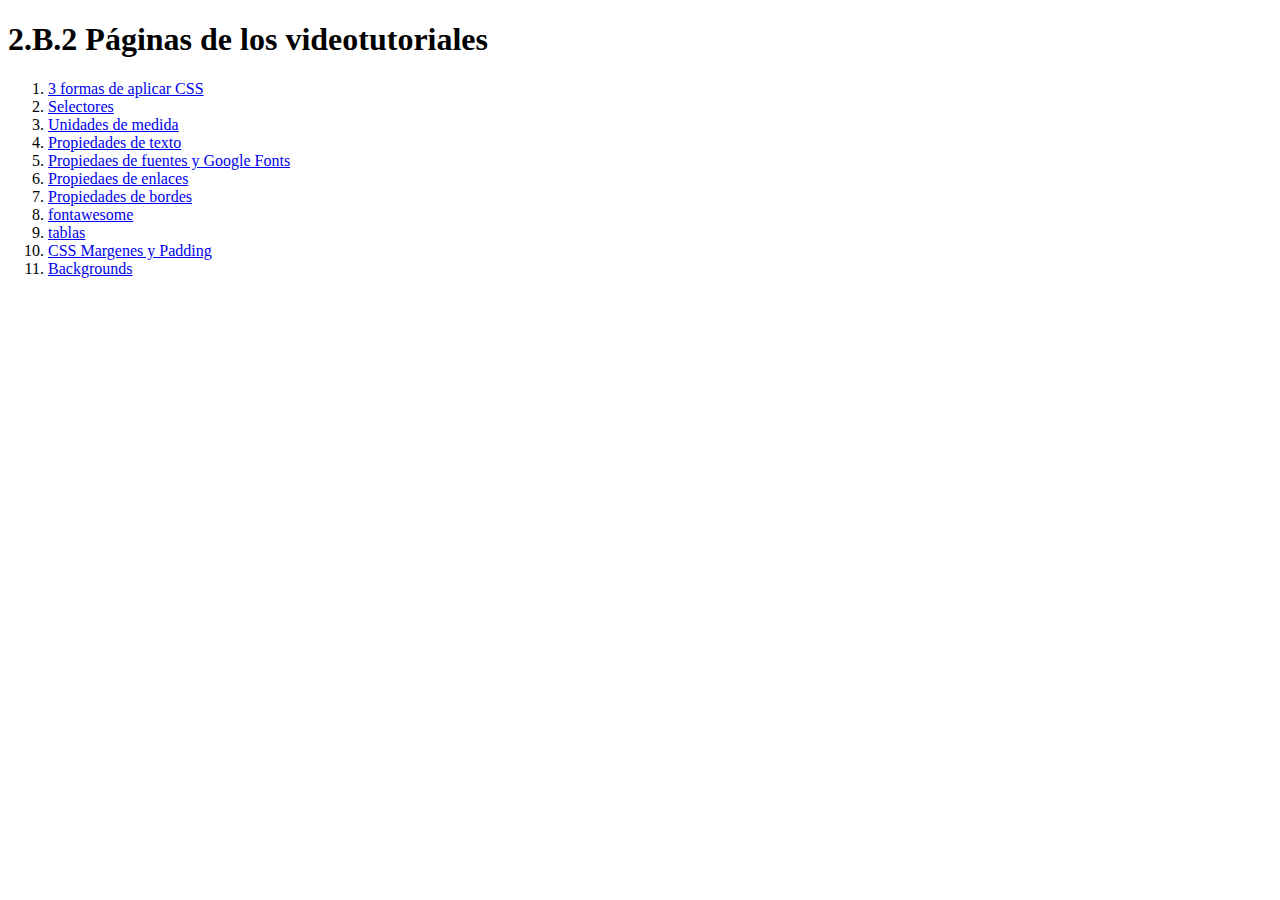
<file: index.html>
<!DOCTYPE html>
<html lang="en">
<head>
    <meta charset="UTF-8">
    <meta name="viewport" content="width=device-width, initial-scale=1.0">
    <title>2.B.2 Páginas de los videotutoriales
    </title>
</head>
<body>
    <h1>2.B.2 Páginas de los videotutoriales    </h1>
    <ol>
        <li><a href="3formasaplicarcss.html">3 formas de aplicar CSS</a></li>
        <li><a href="selectores.html">Selectores</a></li>
        <li><a href="unidadmedidas.html">Unidades de medida</a></li>
        <li><a href="propiedadestexto.html">Propiedades de  texto</a></li>
        <li><a href="propiedadesfuentesgooglefonts.html">Propiedaes de fuentes y Google Fonts</a></li>
        <li><a href="propiedadesenlaces.html">Propiedaes de enlaces</a></li>
        <li><a href="propiedadesbordes.html">Propiedades de bordes</a></li>
        <li><a href="fontawesome.html">fontawesome</a></li>
        <li><a href="tablas.html">tablas</a></li>
        <li><a href="cssmargenesypadding.html">CSS Margenes y Padding</a></li>
        <li><a href="background.html">Backgrounds</a></li>
    </ol>
</body>
</html>
</file>
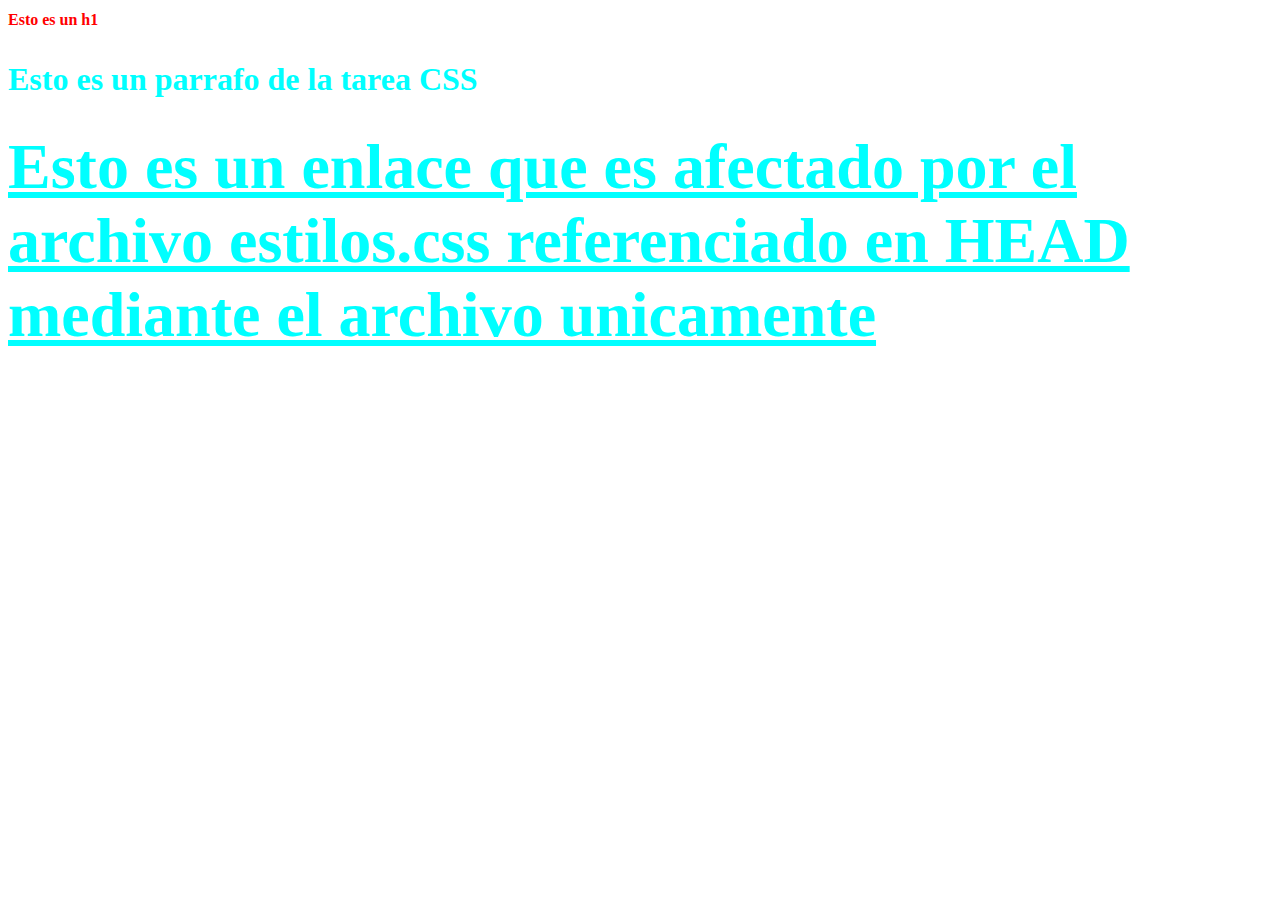
<file: 3formasaplicarcss.html>
<!DOCTYPE html>
<html lang="en">

<head>
    <meta charset="UTF-8">
    <meta name="viewport" content="width=device-width, initial-scale=1.0">
    <title>3 Formas de agregar CSS</title>
    <style>
        h2 {
            color: brown;
            font-size: 25px;
        }

        p {
            color: aqua;
            font-weight: bold;
            font-size: 2em;
        }
    </style>
    <link rel="stylesheet" href="estilos.css">
</head>

<body>
    <h1 style="color:red;font-size:16px">Esto es un h1</h1>

    <p>Esto es un parrafo de la tarea CSS</p>
    <p> <a href="#">Esto es un enlace que es afectado por el archivo estilos.css referenciado en HEAD mediante el archivo unicamente</a></p>
</body>

</html>
</file>
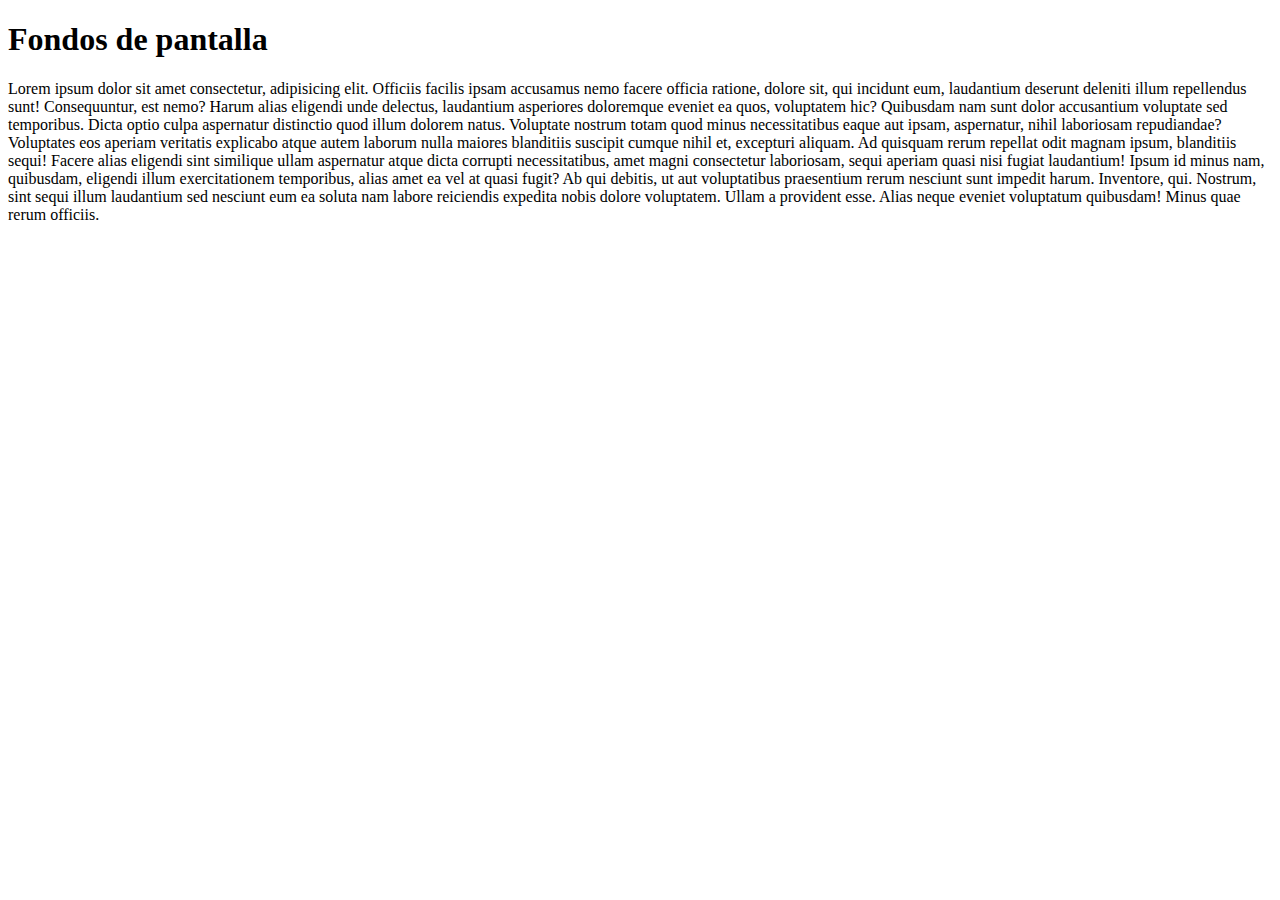
<file: background.html>
<!DOCTYPE html>
<html lang="en">
<head>
    <meta charset="UTF-8">
    <meta name="viewport" content="width=device-width, initial-scale=1.0">
    <title>Background</title>
</head>
<style>
    body{
        background-image: url("https://png.pngtree.com/png-vector/20201224/ourmid/pngtree-mbe-style-small-picture-png-image_2625623.jpg");
        background-repeat: no-repeat;
        background-position: center center;
        background-attachment: scroll;
        background-size: 100% 100%;
    }
    #caja{
        height: 200px;
        background-color: blue;
    }
</style>
<body>
    <h1>Fondos de pantalla</h1>
    <p>Lorem ipsum dolor sit amet consectetur, adipisicing elit. Officiis facilis ipsam accusamus nemo facere officia ratione, dolore sit, qui incidunt eum, laudantium deserunt deleniti illum repellendus sunt! Consequuntur, est nemo?
    Harum alias eligendi unde delectus, laudantium asperiores doloremque eveniet ea quos, voluptatem hic? Quibusdam nam sunt dolor accusantium voluptate sed temporibus. Dicta optio culpa aspernatur distinctio quod illum dolorem natus.
    Voluptate nostrum totam quod minus necessitatibus eaque aut ipsam, aspernatur, nihil laboriosam repudiandae? Voluptates eos aperiam veritatis explicabo atque autem laborum nulla maiores blanditiis suscipit cumque nihil et, excepturi aliquam.
    Ad quisquam rerum repellat odit magnam ipsum, blanditiis sequi! Facere alias eligendi sint similique ullam aspernatur atque dicta corrupti necessitatibus, amet magni consectetur laboriosam, sequi aperiam quasi nisi fugiat laudantium!
    Ipsum id minus nam, quibusdam, eligendi illum exercitationem temporibus, alias amet ea vel at quasi fugit? Ab qui debitis, ut aut voluptatibus praesentium rerum nesciunt sunt impedit harum. Inventore, qui.
    Nostrum, sint sequi illum laudantium sed nesciunt eum ea soluta nam labore reiciendis expedita nobis dolore voluptatem. Ullam a provident esse. Alias neque eveniet voluptatum quibusdam! Minus quae rerum officiis.</p>
</body>
</html>
</file>
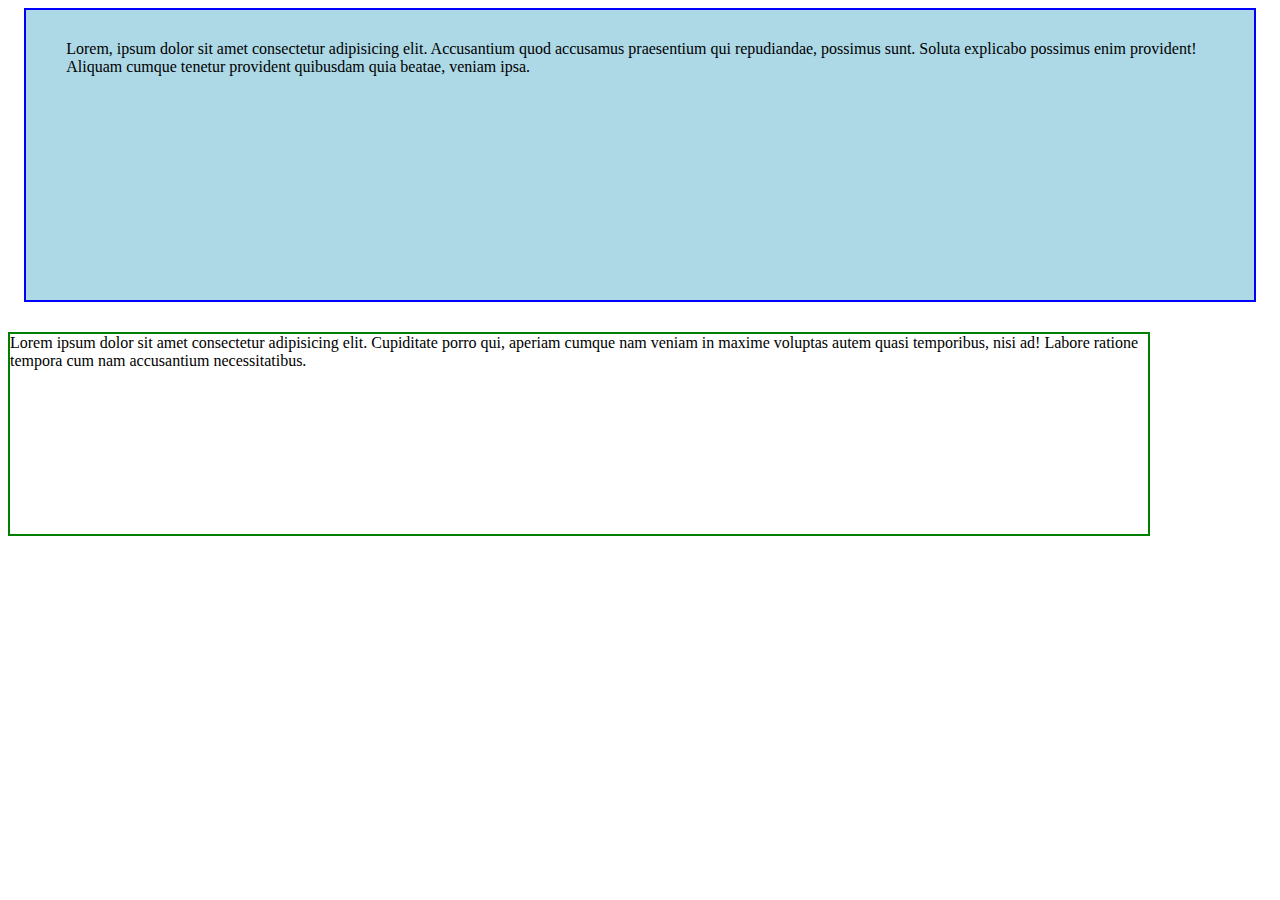
<file: cssmargenesypadding.html>
<!DOCTYPE html>
<html lang="en">
<head>
    <meta charset="UTF-8">
    <meta name="viewport" content="width=device-width, initial-scale=1.0">
    <title>CSS margenes y padding</title>
<style>
    #caja1 {
        background-color: lightblue;
        border: 2px solid blue;
        width: 90%;
        height: 200px;
        margin: auto;
        padding: 30px 50px 60px 40px;
    }

    #caja2 {
        border: 2px solid green;
        width: 90%;
        height: 200px;
        margin-top: 30px;
    }
</style>
</head>
<body>
    <div id="caja1">Lorem, ipsum dolor sit amet consectetur adipisicing elit. Accusantium quod accusamus praesentium qui repudiandae, possimus sunt. Soluta explicabo possimus enim provident! Aliquam cumque tenetur provident quibusdam quia beatae, veniam ipsa.</div>

    <div id="caja2">Lorem ipsum dolor sit amet consectetur adipisicing elit. Cupiditate porro qui, aperiam cumque nam veniam in maxime voluptas autem quasi temporibus, nisi ad! Labore ratione tempora cum nam accusantium necessitatibus.</div>
</body>
</html>
</file>
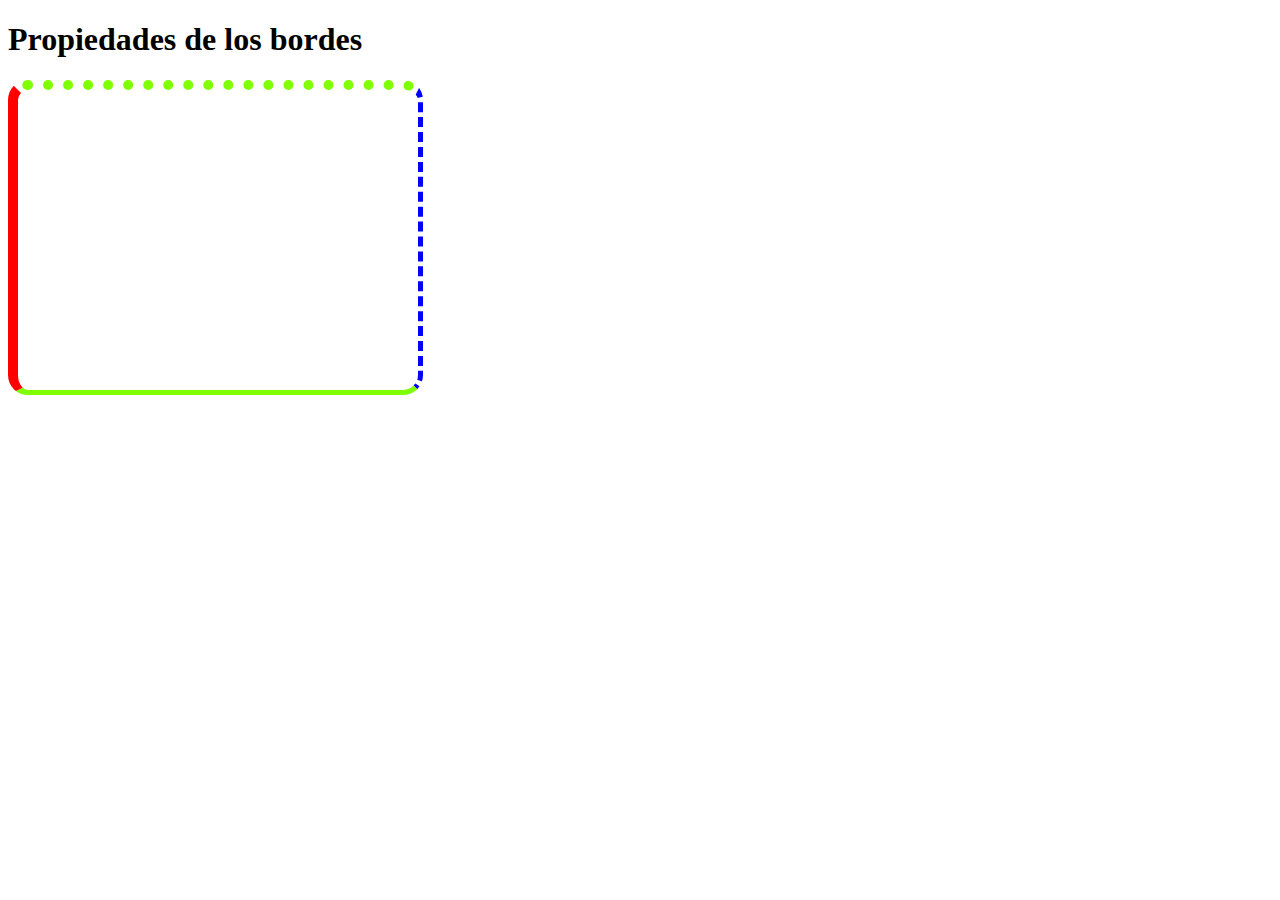
<file: propiedadesbordes.html>
<!DOCTYPE html>
<html lang="en">
<head>
    <meta charset="UTF-8">
    <meta name="viewport" content="width=device-width, initial-scale=1.0">
    <title>Propiedades de los bordes</title>
<style>
    #capa {
        width: 400px;
        height: 300px;
        border: 10px solid chartreuse;
        border-radius: 20px;
        border-top-style: dotted;
        border-left-color: red;
        border-bottom-width: 5px;
        border-right: 5px dashed blue;
    }
</style>
</head>
<body>
    <h1>Propiedades de los bordes</h1>
    <div id="capa">

    </div>
</body>
</html>
</file>
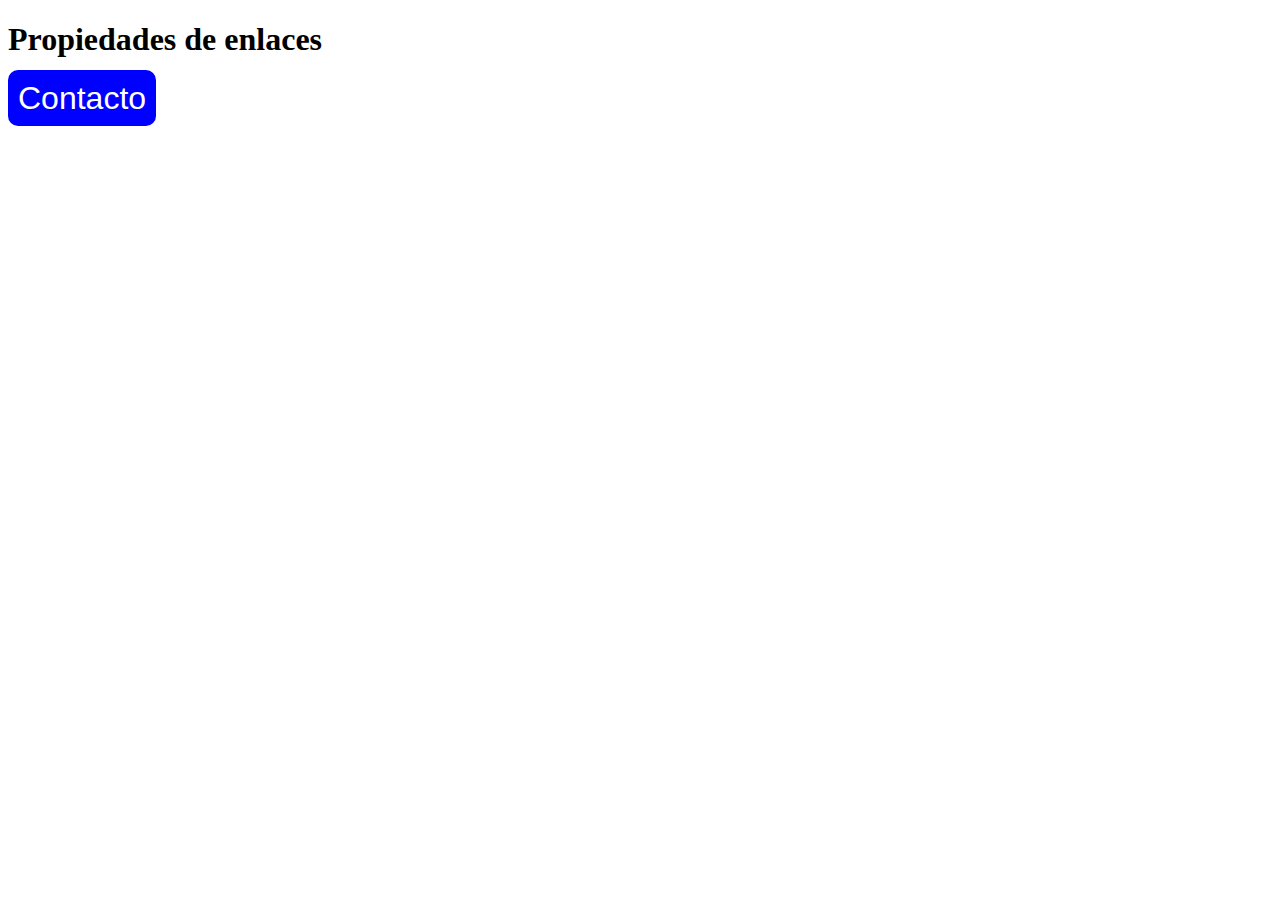
<file: propiedadesenlaces.html>
<!DOCTYPE html>
<html lang="en">
<head>
    <meta charset="UTF-8">
    <meta name="viewport" content="width=device-width, initial-scale=1.0">
    <title>Propiedades de enlaces</title>
    <style>
        a{
            text-decoration: none;
            font-family: Arial, Helvetica, sans-serif;
            font-size: 2em;
            padding: 10px;
            border-radius: 10px;
        }
        a:link{
            background-color: blue;
            color: white;
        }
        a:visited{
            background-color: white;
            color: grey;
        }
        a:hover {
            background-color: chartreuse;
            color: red;
        }
        a:active{
            font-weight: bold;
            color: orange;
            text-shadow: 3px 3px 5px black;
        }
    </style>
</head>
<body>
    <h1>Propiedades de enlaces</h1>
    <a href="http://iesjuanbosco.es">Contacto</a>
</body>
</html>
</file>
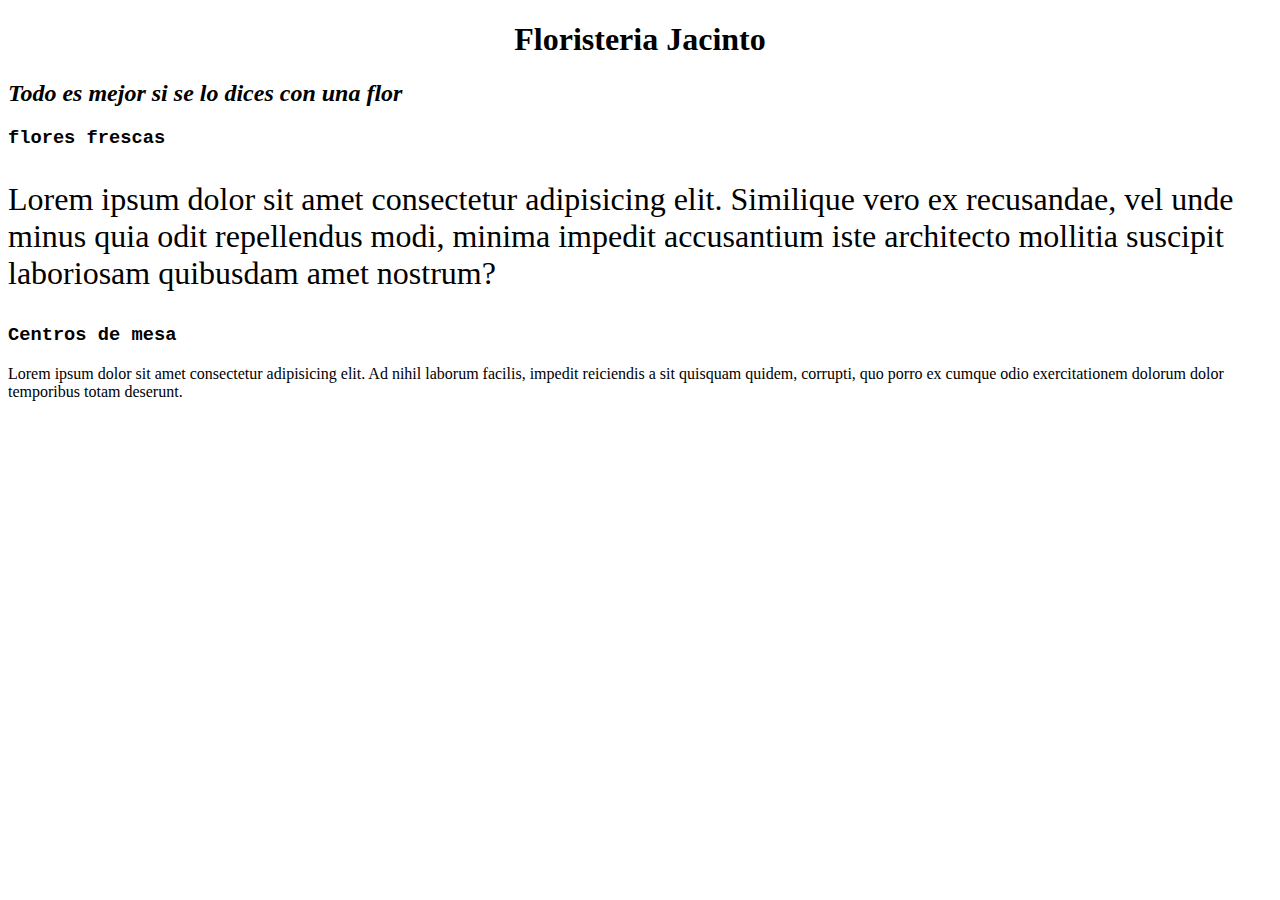
<file: propiedadesfuentesgooglefonts.html>
<!DOCTYPE html>
<html lang="en">
<head>
    <meta charset="UTF-8">
    <meta name="viewport" content="width=device-width, initial-scale=1.0">
    <title>Propiedades de fuentes y Google Fonts</title>

    <style>
@import url('https://fonts.googleapis.com/css2?family=Cal+Sans&family=Tinos:ital,wght@0,400;0,700;1,400;1,700&display=swap');

        h1{
            font-family: "Tinos", Helvetica, sans-serif;
            font-size: 2em;
            text-align: center;
        }
        h2{
            font-style: italic;
        }
        h3 {
            font-family: 'Courier New', Courier, monospace;
        }
        p {font-size: 2em;
        font-weight: lighter;}
    </style>
</head>
<body>
    <h1>Floristeria Jacinto</h1>
    <h2>Todo es mejor si se lo dices con una flor</h2>
    <h3>flores frescas</h3>
    <p>Lorem ipsum dolor sit amet consectetur adipisicing elit. Similique vero ex recusandae, vel unde minus quia odit repellendus modi, minima impedit accusantium iste architecto mollitia suscipit laboriosam quibusdam amet nostrum?</p>
    <h3>Centros de mesa</h3>
    Lorem ipsum dolor sit amet consectetur adipisicing elit. Ad nihil laborum facilis, impedit reiciendis a sit quisquam quidem, corrupti, quo porro ex cumque odio exercitationem dolorum dolor temporibus totam deserunt.
</body>
</html>
</file>
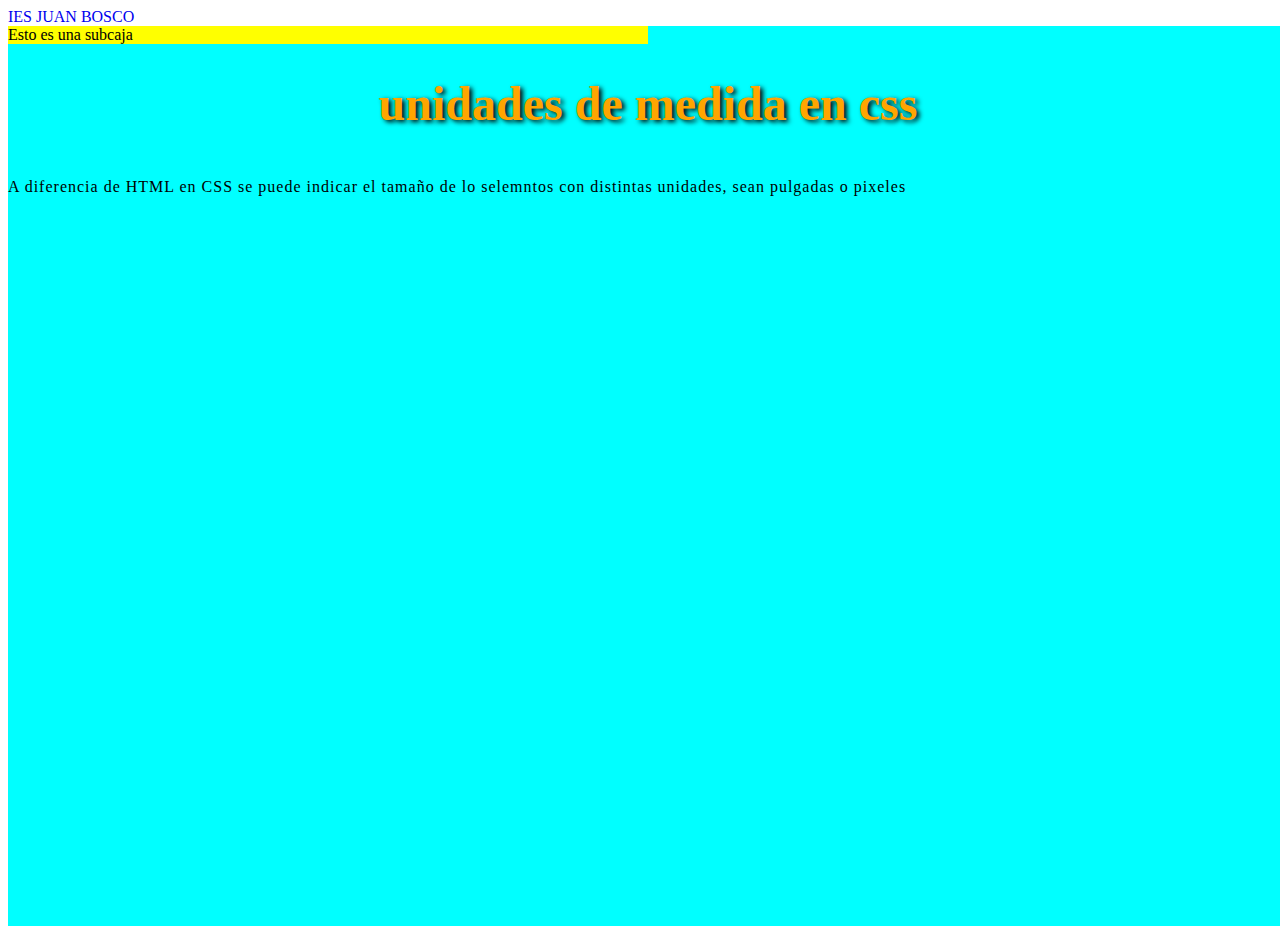
<file: propiedadestexto.html>
<!DOCTYPE html>
<html lang="en">

<head>
    <meta charset="UTF-8">
    <meta name="viewport" content="width=device-width, initial-scale=1.0">
    <title>Propiedades del texto</title>
    <style>
        h1 {
            font-size: 3em;
            color: orange;
            text-align: center;
            text-transform: lowercase;
            text-shadow: 3px 2px 5px black;
        }

        #caja {
            width: 100vw;
            height: 100vh;
            background-color: aqua;
        }

        p {
            text-align: justify;
            letter-spacing: 1px;
            line-height: 3;
        }

        #titulo {
            background-color: yellow;
            width: 50%;
        }

        a {
            text-decoration: none;
        }
    </style>
</head>

<body>
    <a href="http://www.iesjuanbosco.es">IES JUAN BOSCO</a>
    <div id="caja">
        <div id="titulo">Esto es una subcaja</div>
        <h1>Unidades de medida en CSS</h1>
        <p>A diferencia de HTML en CSS se puede indicar el tamaño de lo selemntos con distintas unidades, sean pulgadas
            o pixeles</p>
    </div>
</body>

</html>
</file>
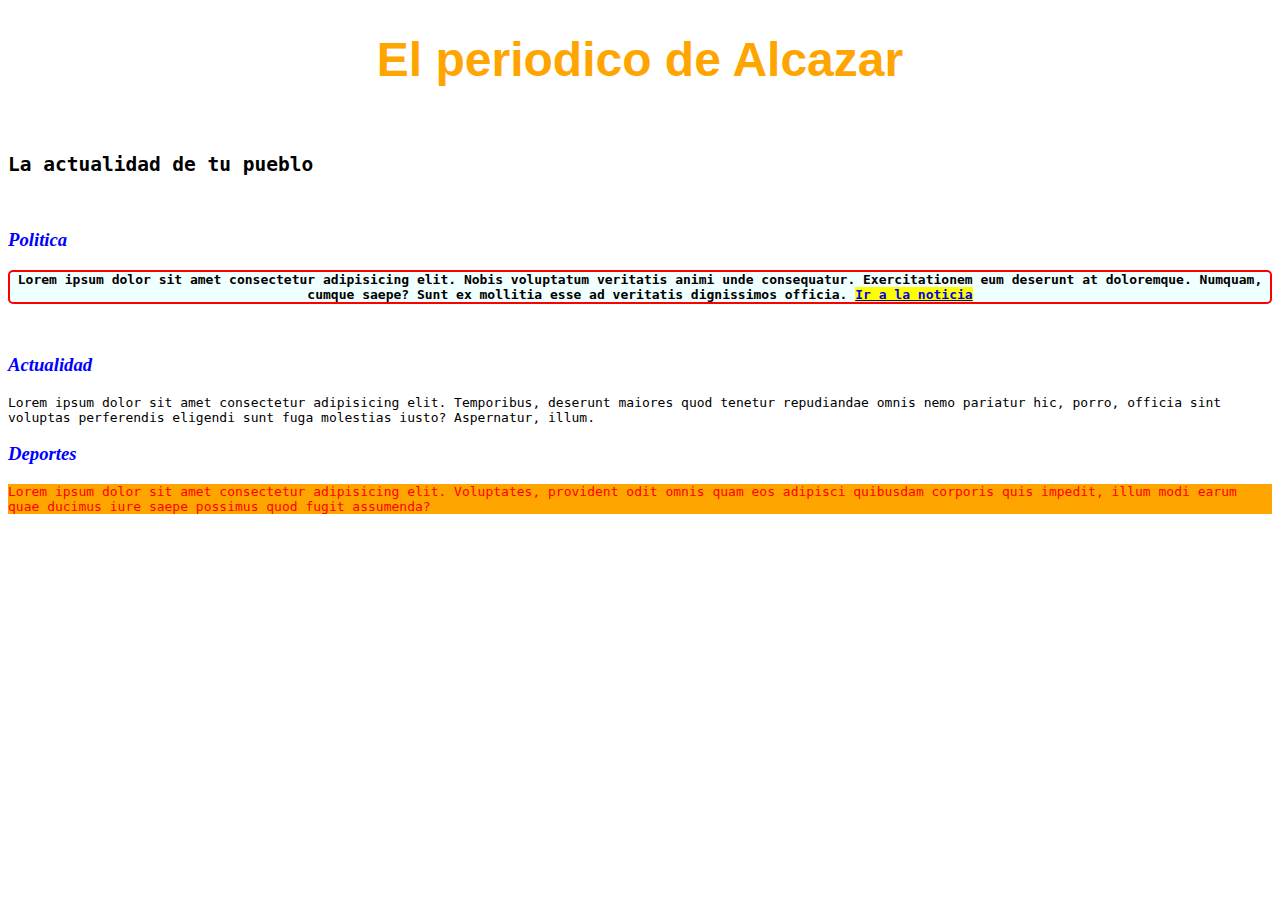
<file: selectores.html>
<!DOCTYPE html>
<html lang="en">

<head>
    <meta charset="UTF-8">
    <meta name="viewport" content="width=device-width, initial-scale=1.0">
    <title>Videotutorial de selectores</title>
    <style>
        h1 {
            font-size: 3em;
            text-align: center;
            color: orange;
            font-family: Arial, Helvetica, sans-serif;
        }

        h3 {
            color:blue;
            font-style: italic;
        }
        #anuncio {
            border: 2px solid red;
            border-radius: 5px;
            text-align: center;
            background-color: azure;
            font-weight: bold;
        }
        .leemas {
            background-color: blue;
            color: white;
        }
        h2, p {
            font-family: monospace;
        }

        p a {
            background-color: yellow;
        }

        .importante {
            background-color: orange;
            color: red;
        }
    </style>
</head>

<body>
    <h1>El periodico de Alcazar</h1>
    <br>
    <h2>La actualidad de tu pueblo</h2>
    <br>
    <h3>Politica</h3>
    <p id="anuncio">Lorem ipsum dolor sit amet consectetur adipisicing elit. Nobis voluptatum veritatis animi unde
        consequatur. Exercitationem eum deserunt at doloremque. Numquam, cumque saepe? Sunt ex mollitia esse ad
        veritatis dignissimos officia. <a href="selectores.html">Ir a la noticia</a></p>
    <br>
    <h3>Actualidad</h3>
    <p>Lorem ipsum dolor sit amet consectetur adipisicing elit. Temporibus, deserunt maiores quod tenetur repudiandae
        omnis nemo pariatur hic, porro, officia sint voluptas perferendis eligendi sunt fuga molestias iusto?
        Aspernatur, illum.</p>
    <h3>Deportes</h3>
    <p class="leemas importante">Lorem ipsum dolor sit amet consectetur adipisicing elit. Voluptates, provident odit omnis quam eos adipisci
        quibusdam corporis quis impedit, illum modi earum quae ducimus iure saepe possimus quod fugit assumenda?</p>
</body>

</html>
</file>
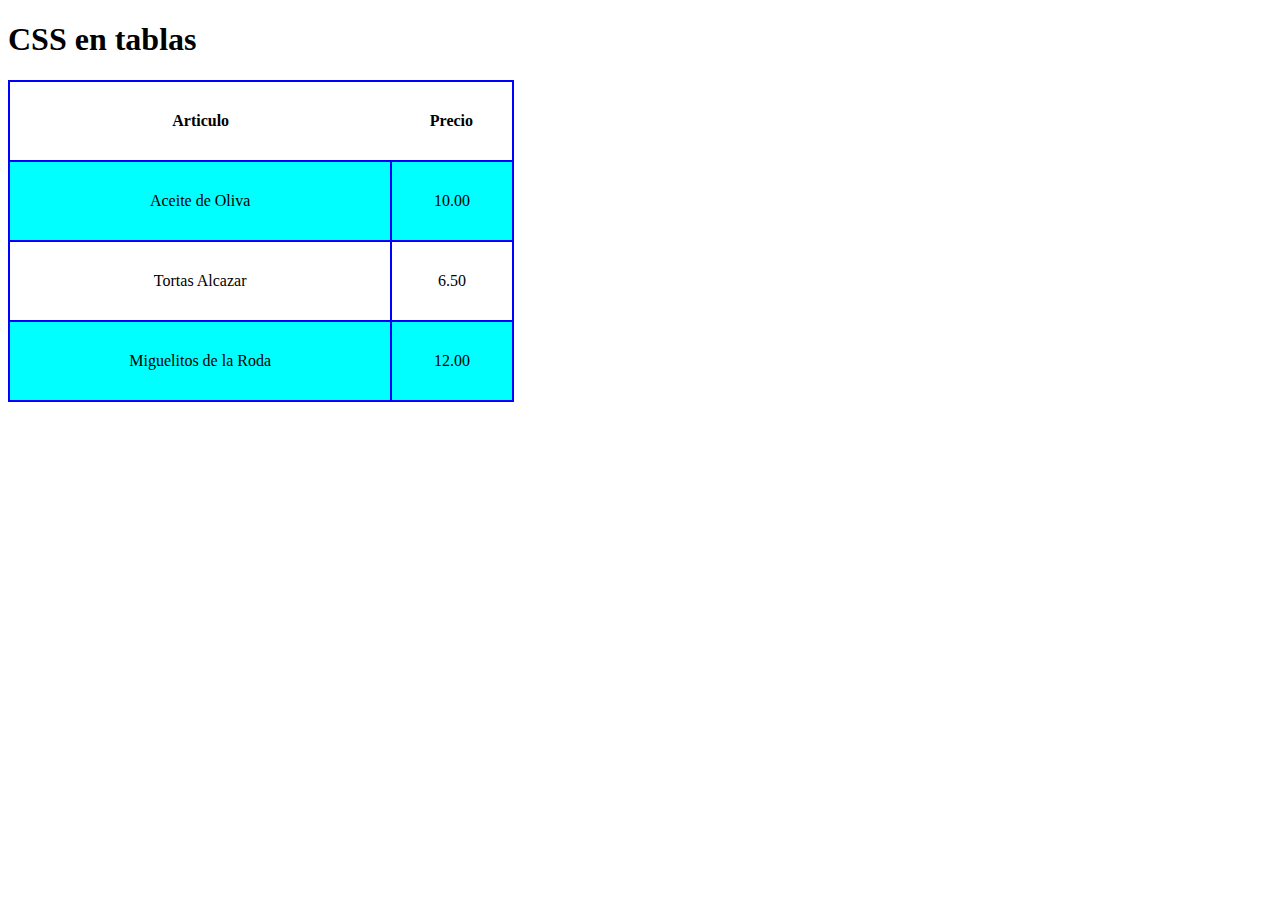
<file: tablas.html>
<!DOCTYPE html>
<html lang="en">
<head>
    <meta charset="UTF-8">
    <meta name="viewport" content="width=device-width, initial-scale=1.0">
    <title>TABLAS</title>
    <style>
        table, td, td {
            border: 2px solid blue;
            border-collapse: collapse;
        }
        table {width: 40%;}
        tr {
            height: 80px;
        }
        td {vertical-align: center;
        text-align: center;
        }
        tr:hover {
            background-color: grey;
        }
        tr:nth-child(even) {
            background-color: aqua;
        }
    </style>
</head>
<body>
    <h1>CSS en tablas</h1>
    <table>
        <tr>
            <th>
                Articulo
            </th>
            <th>
                Precio
            </th>
        </tr>
        <tr>
            <td>Aceite de Oliva</td>
            <td>10.00</td>
        </tr>
        <tr>
            <td>Tortas Alcazar</td>
            <td>6.50</td>
        </tr>
        <tr>
            <td>Miguelitos de la Roda</td>
            <td>12.00</td>
        </tr>
    </table>
</body>
</html>
</file>
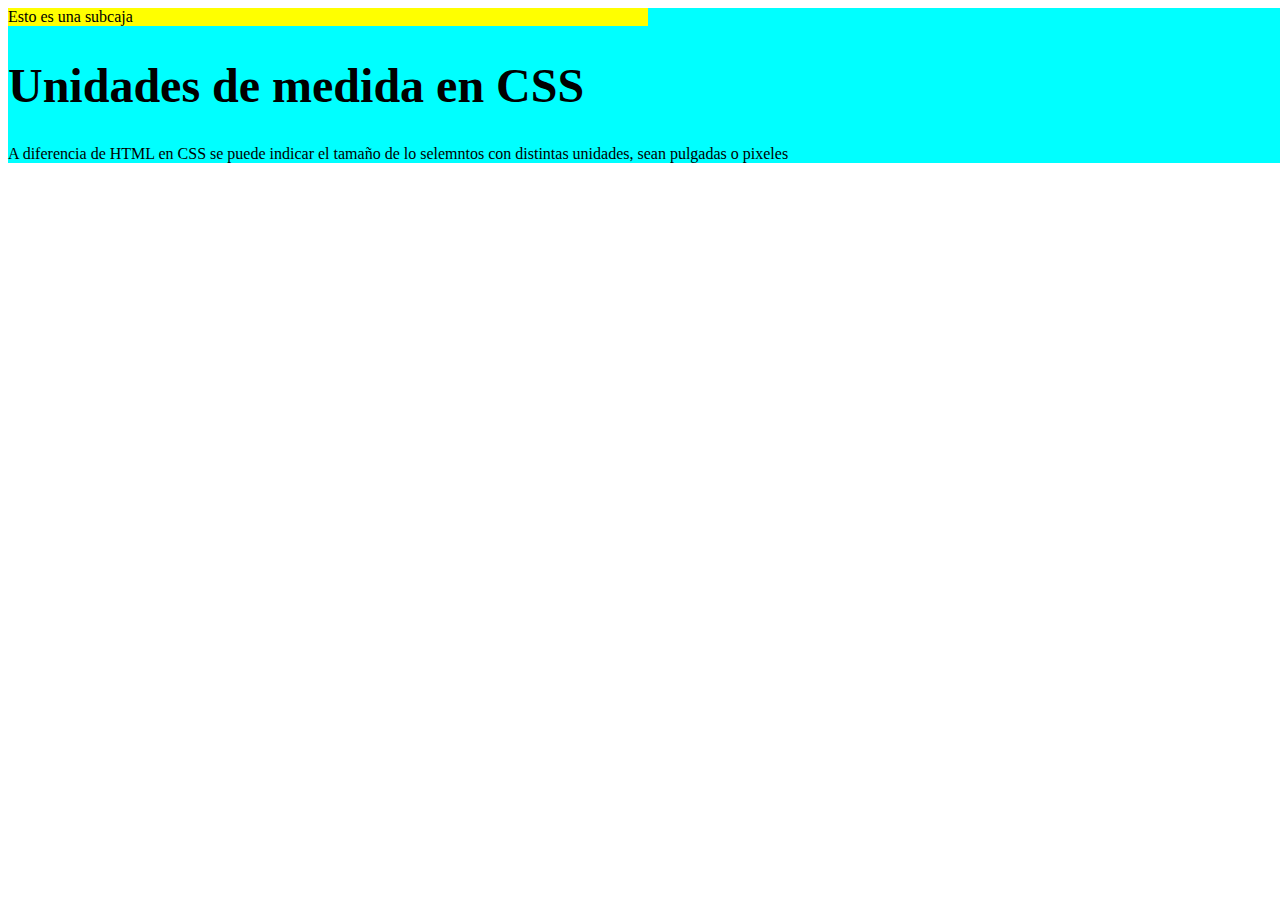
<file: unidadmedidas.html>
<!DOCTYPE html>
<html lang="en">

<head>
    <meta charset="UTF-8">
    <meta name="viewport" content="width=device-width, initial-scale=1.0">
    <title>Unidades de medida</title>
    <style>
        h1 {font-size: 3em;}
        #caja {
            width: 100vw;
            height: 100;
            background-color: aqua;
        }
        #titulo{
            background-color: yellow;
            width: 50%;
        }
    </style>
</head>

<body>
    <div id="caja">
        <div id="titulo">Esto es una subcaja</div>
        <h1>Unidades de medida en CSS</h1>
        <p>A diferencia de HTML en CSS se puede indicar el tamaño de lo selemntos con distintas unidades, sean pulgadas
            o pixeles</p>
    </div>
</body>

</html>
</file>
<file: estilos.css>
h3 {
    color: brown;
    font-size: 25px;
}

p a {
    color: aqua;
    font-weight: bold;
    font-size: 2em;
}
</file>
